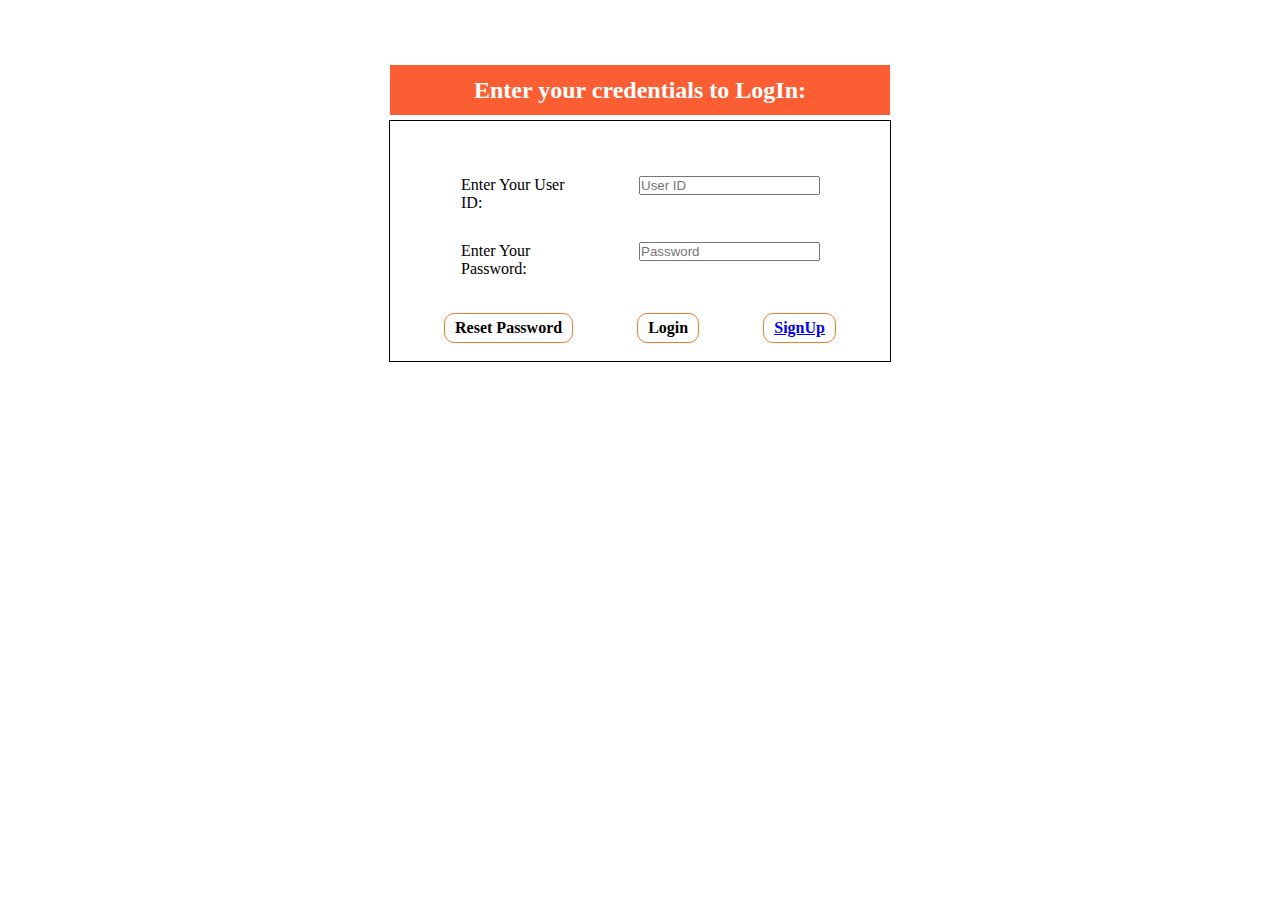
<file: page2.html>
<!DOCTYPE html>
<html lang="en">

<head>
    <meta charset="UTF-8">
    <meta http-equiv="X-UA-Compatible" content="IE=edge">
    <meta name="viewport" content="width=device-width, initial-scale=1.0">
    <title>Login Here</title>
    <link rel="stylesheet" href="style.css">
    <style>
        span h2 {
            background-color: rgb(251, 94, 50);
            color: white;
            height: 50px;
            justify-content: left;
            width: 500px;
            display: flex;
            align-items: center;
            justify-content: center;
            margin: 5px 10px;
        }

        .section {
            display: flex;
            flex-direction: column;
            justify-content: center;
            align-items: center;
            margin: 60px;
        }

        .section1 {
            height: 240px;
            width: 500px;
            border: 1px solid black;

        }

        .section1a {
            /* height: 200px;
            display: flex;
            flex-direction: column;
            justify-content: center;
            align-items: center; */
            margin: 40px 10px;
        }

        .section2 {
            display: flex;
            justify-content: space-between;
            
        }

        .sectionuser1 {
            margin: 15px 0px 15px 61px;
        }

        .sectionuser2 {
            margin: 15px 60px;
        }

        .section2a {
            display: flex;
            justify-content: space-between;
            
        }

        .submit {
            display: flex;
            justify-content: space-evenly;
        }

        .submit li {
            list-style: none;
            border: 1px solid rgb(236, 126, 47);
            border-radius: 10px;
            padding: 5px 10px;
            margin: 20px 20px;
            text-shadow: 5px 5px 10px 5px rgb(246, 193, 193);
        }

        .submit li:hover {
            list-style: none;
            border: 1px solid rgb(39, 221, 231);
            border-radius: 10px;
            padding: 5px 10px;
                        margin: 20px 20px;
    
            cursor: pointer;
        }
    </style>
</head>

<body>
    
            
    </nav>

    <section class="section">
        <span>
            <h2>Enter your credentials to LogIn:</h2>
        </span>
        <div class="section1">
            <div class="section1a">
                <div class="section2">
                    <div class="sectionuser1">Enter Your User ID:</div>
                    <div class="sectionuser2"><input type="email" name="" id="" placeholder="User ID"></div>
                </div>
                <div class="section2a">
                    <div class="sectionuser1">Enter Your Password:</div>
                    <div class="sectionuser2"><input type="password" name="" id="" placeholder="Password"></div>
                </div>
                <div class="submit">
                    <li>Reset Password</li>
                    <li>Login</li>
                    <li><a href="./index3.html" target="_blank">SignUp</a></li>
                </div>
            </div>
    </section>
</body>

</html>
</file>
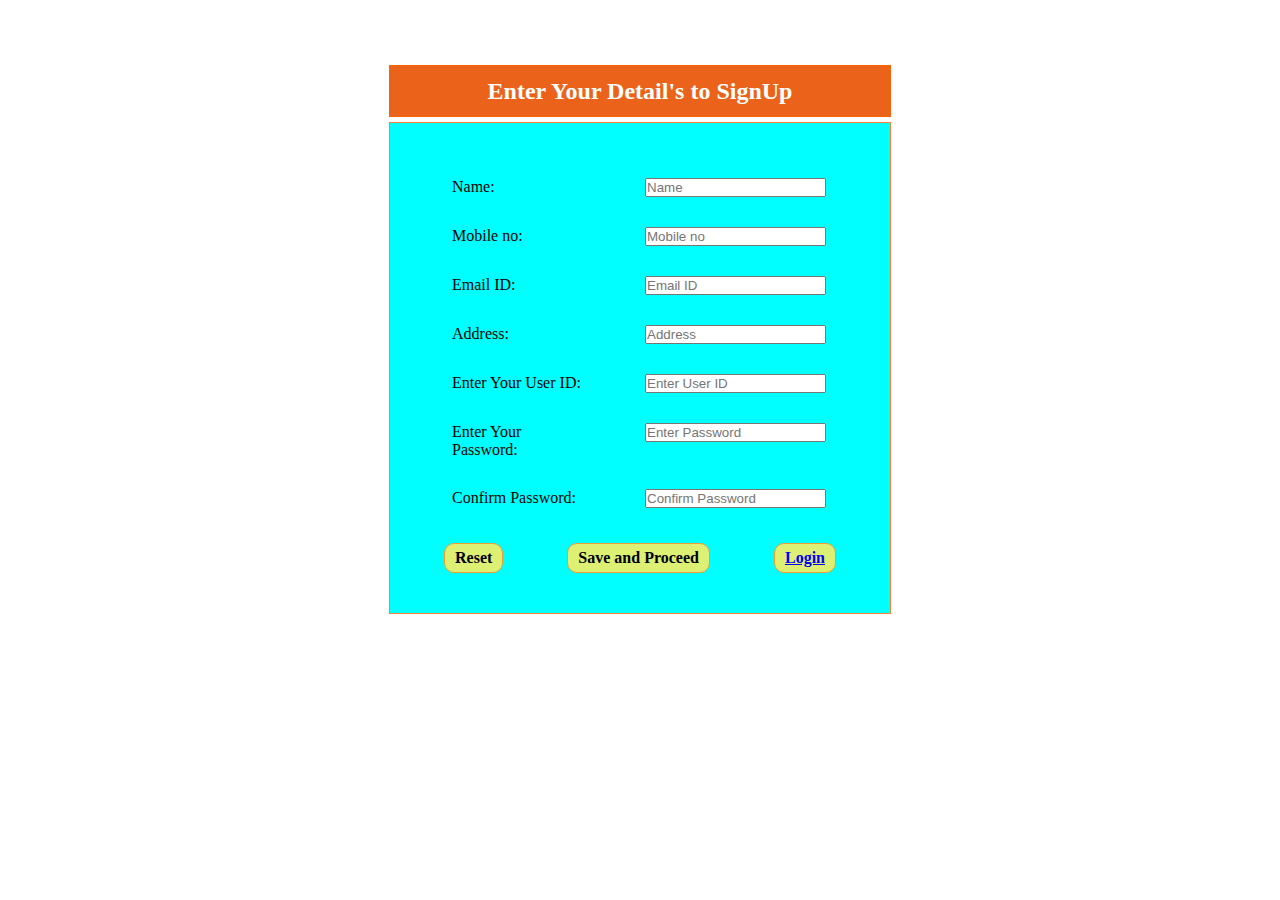
<file: page3.html>
<!DOCTYPE html>
<html lang="en">

<head>
    <meta charset="UTF-8">
    <meta http-equiv="X-UA-Compatible" content="IE=edge">
    <meta name="viewport" content="width=device-width, initial-scale=1.0">
    <title>SignUp Here</title>
    <link rel="stylesheet" href="style.css">
    <link rel="stylesheet" href="page2style.css">
</head>

<body>
   

    <section class="section">
        <span>
            <h2>Enter Your Detail's to SignUp</h2>
        </span>
        <div class="section1">
            <div class="section1a">
                <div class="section2a">
                    <div class="sectionuser1">Name:</div>
                    <div class="sectionuser2"><input type="text" placeholder="Name"></div>
                </div>
                <div class="section2a">
                    <div class="sectionuser1">Mobile no:</div>
                    <div class="sectionuser2"><input type="text" placeholder="Mobile no"></div>
                </div>
                <div class="section2a">
                    <div class="sectionuser1">Email ID:</div>
                    <div class="sectionuser2"><input type="email" name="" id="" placeholder="Email ID"></div>
                </div>
                <div class="section2a">
                    <div class="sectionuser1">Address:</div>
                    <div class="sectionuser2"><input type="text" name="" id="" placeholder="Address"></div>
                </div>
                <div class="section2">
                    <div class="sectionuser1">Enter Your User ID:</div>
                    <div class="sectionuser2"><input type="email" name="" id="" placeholder="Enter User ID"></div>
                </div>
                <div class="section2a">
                    <div class="sectionuser1">Enter Your Password:</div>
                    <div class="sectionuser2"><input type="password" name="" id="" placeholder="Enter Password"></div>
                </div>
                <div class="section2a">
                    <div class="sectionuser1">Confirm Password:</div>
                    <div class="sectionuser2"><input type="password" name="" id="" placeholder="Confirm Password"></div>
                </div>
                <div class="submit">
                    <li>Reset</li>
                    <li>Save and Proceed</li>
                    <li><a href="./index2.html" target="_blank">Login</a></li>
                </div>
            </div>
    </section>
</body>

</html>
</file>
<file: style.css>
@import url('https://fonts.googleapis.com/css2?family=Roboto:wght@700&display=swap');

* {
    margin: 0px;
    padding: 0px;
}



#navitem {
    display: flex;
    justify-content: center;
    align-items: center;
    height: 80px;
    font-size: 25px;
    justify-content: space-between;
   
}



#sub-nav ul {
    display: flex;
    margin: auto;
}

#sub-nav ul li {
    list-style-type: none;
    text-decoration: none;
    cursor: pointer;
    margin: 15px;
    padding: 20px;
}

#sub-nav ul li:first-child{
    background-color: rgb(213, 207, 207);
    border-radius: 20px;
}


#tri-nav ul {
    display: flex;
    margin: 20px;
    color: black;
    
   
}

#tri-nav ul li {
    list-style-type: none;
    text-decoration: none;
    display: flex;
    margin: 5px;
    cursor: pointer;
    text-decoration: none;
    color: black;
    

}

#tri-nav ul li:hover {
    border: 1px solid black;
    transition: ease-in;
}

span img {
    height: 60px;
    width: 80px;
    margin: 20px;
    border-radius: 30px;
    cursor: pointer;    color: black;

}

li {
    padding: 5px;
    font-weight: 700;
}


/* motion */
.taghead {
    background-color: rgb(225, 225, 255);
    /* border: 1px solid blue; */
}

.tag {
    display: flex;
    justify-content: center;
    align-items: center;
    padding: 10px;
    background-color: #c6c6ff;
}
.motion {
    /* border:1px solid blue; */
    display: flex;
    justify-content: center;
    align-items: center;
    position:relative;
    /* animation: name duration timing-function delay iteration-count direction fill-mode; */
    /* animation-name:chandra;
    animation-duration: infinite;
    animation-iteration-count: infinite; */
    /* animation: hello 10s ease-in-out 1s 12 infinite backwards; */

    animation-name: hello;
    animation-duration: 25s;
    animation-iteration-count: infinite;
    animation-fill-mode: reverse;
    animation-timing-function:ease-in-out;
    animation-direction: alternate;
    /* animation-delay: 2s; */
}


.motionbox {
    /* border:1px solid blue; */
    height: 250px;
    width: 200px;
    margin: 15px 25px 0 25px;
}

.motionpic img {
    height: 200px;
    width: 200px;
    /* border:1px solid blue; */
    border-radius: 100px;
}

.motionname {
    display: flex;
    justify-content: center;
    align-items: center;
    margin: 8px;
}

/* about product */
.maincontainer {
    display: flex;
    justify-content: center;
    align-items: center;
}

.box {
    /* border:1px solid blue; */
    height: 400px;
    width: 350px;
    margin: 50px;
    border-radius: 15px;
    background-color: rgb(196 196 255);
    color: #372fc6;
}

.img {
    /* border:1px solid blue; */
    height: 300px;
    width: 100%;
}

.img img {
    height: 285px;
    width: 100%;
    border-radius: 15px;
    display: flex;
    justify-content: center;
    align-items: center;
    object-fit: cover;
}

.promo {
    display: flex;
    align-items: center;
    justify-content: space-between;
    margin: 5px;
    z-index: 1;
}

.title {
    /* border:1px solid blue; */
    font-size: 2vw;
    display: flex;
    justify-content: center;
    align-items: center;
    margin: 15px 0 5px 0;
    /* padding:5px; */
    border-radius: 50px;
}

.title:hover {
    /* background-color: rgb(167, 167, 255); */
    background-color: rgb(160, 160, 255);
    color: white;
}

.about {
    display: flex;
    justify-content: space-between;
    align-items: center;
    margin: 5px 10px 10px 10px;
}

.order {
    /* display: inline; */
    display: flex;
    justify-content: center;
    align-items: center;
    /* border:1px solid blue; */
    padding: 5px;
    background-color: rgb(177, 177, 253);
    border-radius: 50px;
    cursor: pointer;
}

.order:hover {
    color: rgb(231, 211, 255);
    background-color: rgb(121, 109, 249);
}

/* footer */
footer {
    display: flex;
    list-style: none;
    justify-content: center;
    align-items: center;
    height: 88px;
    /* border:1px solid blue; */
    background-color: rgb(174 175 255);
}

footer li {
    margin: 10px 30px;
}

footer img {
    height: 50px;
    width: 50px;
    cursor: pointer;
}

#footer2 {
    background-color: rgb(196 196 255);
    height: 55px;
}

@keyframes hello {
    from {
        top: 0px;
        left: -1000px;
    }

    to {
        top: 0px;
        left: 1000px;
    }

}
</file>
<file: page2style.css>
span h2 {
    background-color: rgb(235, 99, 26);
    color: white;
    height: 50px;
    justify-content: left;
    border: 1px solid rgb(255, 98, 0);
    width: 500px;
    display: flex;
    align-items: center;
    justify-content: center;
    margin: 5px 10px;
}

.section {
    display: flex;
    flex-direction: column;
    justify-content: center;
    align-items: center;
    margin: 60px;
}

.section1 {
    height: 490px;
    width: 500px;    background-color: aqua;

    border: 1px solid rgb(247, 129, 51);
}

.section1a {
    /* height: 200px;
    display: flex;
    flex-direction: column;
    justify-content: center;
    align-items: center; */
    margin: 40px 10px;
}

.section2 {
    display: flex;
    justify-content: space-between;
}

.sectionuser1 {
    margin: 15px 0px 15px 52px;
}
.sectionuser2 {
    margin: 15px 54px;
}

.section2a {
    display: flex;
    justify-content: space-between;
}

.submit {
    display: flex;
    justify-content: space-evenly;
}

.submit li {
    list-style: none;
    border: 1px solid rgb(239, 156, 47);
    border-radius: 10px;
    padding: 5px 10px;
    background-color: rgb(221, 240, 116);
    margin: 20px 20px;
    text-shadow: 5px 5px 10px 5px rgb(212, 244, 70);
}

.submit li:hover {
    list-style: none;
    border-radius: 10px;
    padding: 5px 10px;
    margin: 20px 20px;
    cursor: pointer;
}
</file>
